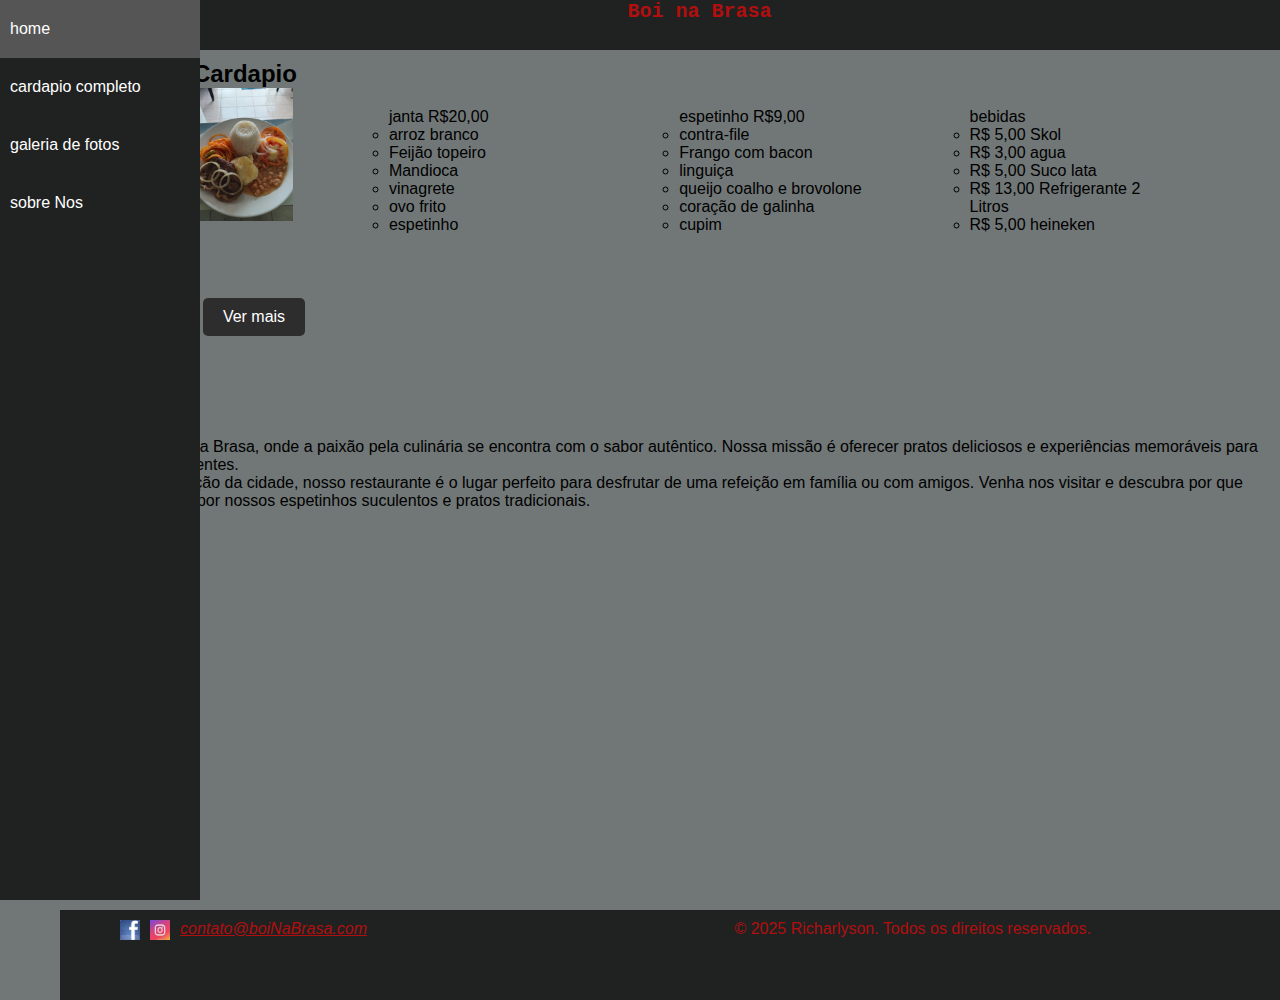
<file: aula12/index.html>
<!DOCTYPE html>
<html lang="en">

<head>
    <meta charset="UTF-8">
    <meta name="viewport" content="width=device-width, initial-scale=1.0">
    <title>Boi na Brasa</title>
    <link rel="stylesheet" href="css/style.css">
</head>

<body>

    <nav class="side-menu">
        <ul>
            <li><a href="index.html">home</a>
            <li><a href="cardapio.html">cardapio completo</a></li>
            <li><a href="galeria.html">galeria de fotos</a></li>
            <li><a href="sobreNos.html">sobre Nos</a></li>
        </ul>
    </nav>
    <main id="conteudo">
        <header id="cabecalho">
            <img src="imagens/logo.png" alt="Logo Boi na Brasa">
            <h2>Boi na Brasa</h2>
        </header>
            
            <article id="cardapio_article">
                <h2 style="text-align: left;">Cardapio</h2>
                <img src="imagens/WhatsApp Image 2025-04-23 at 09.41.09.jpeg" alt="Cardapio"
                    style="width: 100px; height: auto;">
                <section>
                    <p>janta R$20,00</p>
                    <ul>
                        <li>arroz branco</li>
                        <li>Feijão topeiro</li>
                        <li>Mandioca</li>
                        <li>vinagrete</li>
                        <li>ovo frito</li>
                        <li>espetinho</li>
                    </ul>
                </section>
                <section>
                    <p>espetinho R$9,00</p>
                    <ul>
                        <li>contra-file</li>
                        <li>Frango com bacon</li>
                        <li>linguiça</li>
                        <li>queijo coalho e brovolone</li>
                        <li>coração de galinha</li>
                        <li>cupim</li>
                    </ul>
                </section>
                <section>
                    <p>bebidas</p>
                    <ul>
                        <li>R$ 5,00 Skol</li>
                        <li>R$ 3,00 agua</li>
                        <li>R$ 5,00 Suco lata</li>
                        <li>R$ 13,00 Refrigerante 2 Litros</li>
                        <li>R$ 5,00 heineken</li>
                    </ul>
                </section>
                </section>
                <div id="mais">
    <a href="cardapio.html">Ver mais</a></div>
        </article>
        
    </main>
    <aside id="complemento">
        <h2>Sobre Nós</h2>
        <p>Bem-vindo ao Boi na Brasa, onde a paixão pela culinária se encontra com o sabor autêntico. Nossa missão é
            oferecer pratos deliciosos e experiências memoráveis para todos os nossos clientes.</p>
        <p>Localizado no coração da cidade, nosso restaurante é o lugar perfeito para desfrutar de uma refeição em
            família ou com amigos. Venha nos visitar e descubra por que somos conhecidos por nossos espetinhos
            suculentos e pratos tradicionais.</p>
        <div id="localizacao">
            <iframe
                src="https://www.google.com/maps/embed?pb=!1m18!1m12!1m3!1d121558.41446938446!2d-48.765819981384396!3d-17.805769799105992!2m3!1f0!2f0!3f0!3m2!1i1024!2i768!4f13.1!3m3!1m2!1s0x94a73700455ad329%3A0x28750767d927dee0!2sEspetinho%20Boi%20na%20Brasa!5e0!3m2!1spt-BR!2sbr!4v1748981534830!5m2!1spt-BR!2sbr"
                width="600" height="450" style="border:0;" allowfullscreen="" loading="lazy"
                referrerpolicy="no-referrer-when-downgrade">
            </iframe>
        </div>
    </aside>
    <footer>
        <address id="social">
            <a href="#"><img src="imagens/facebook.jpg" alt="Facebook"></a>
            <a href="#"><img src="imagens/instagram.jpg" alt="Instagram"></a>
            <a href="mailto:boiNaBrasa@empresa.com">contato@boiNaBrasa.com</a><br>
        </address>
        <section>
            <p>&copy; 2025 Richarlyson. Todos os direitos reservados.</p>
        </section>
    </footer>
</body>

</html>
</file>
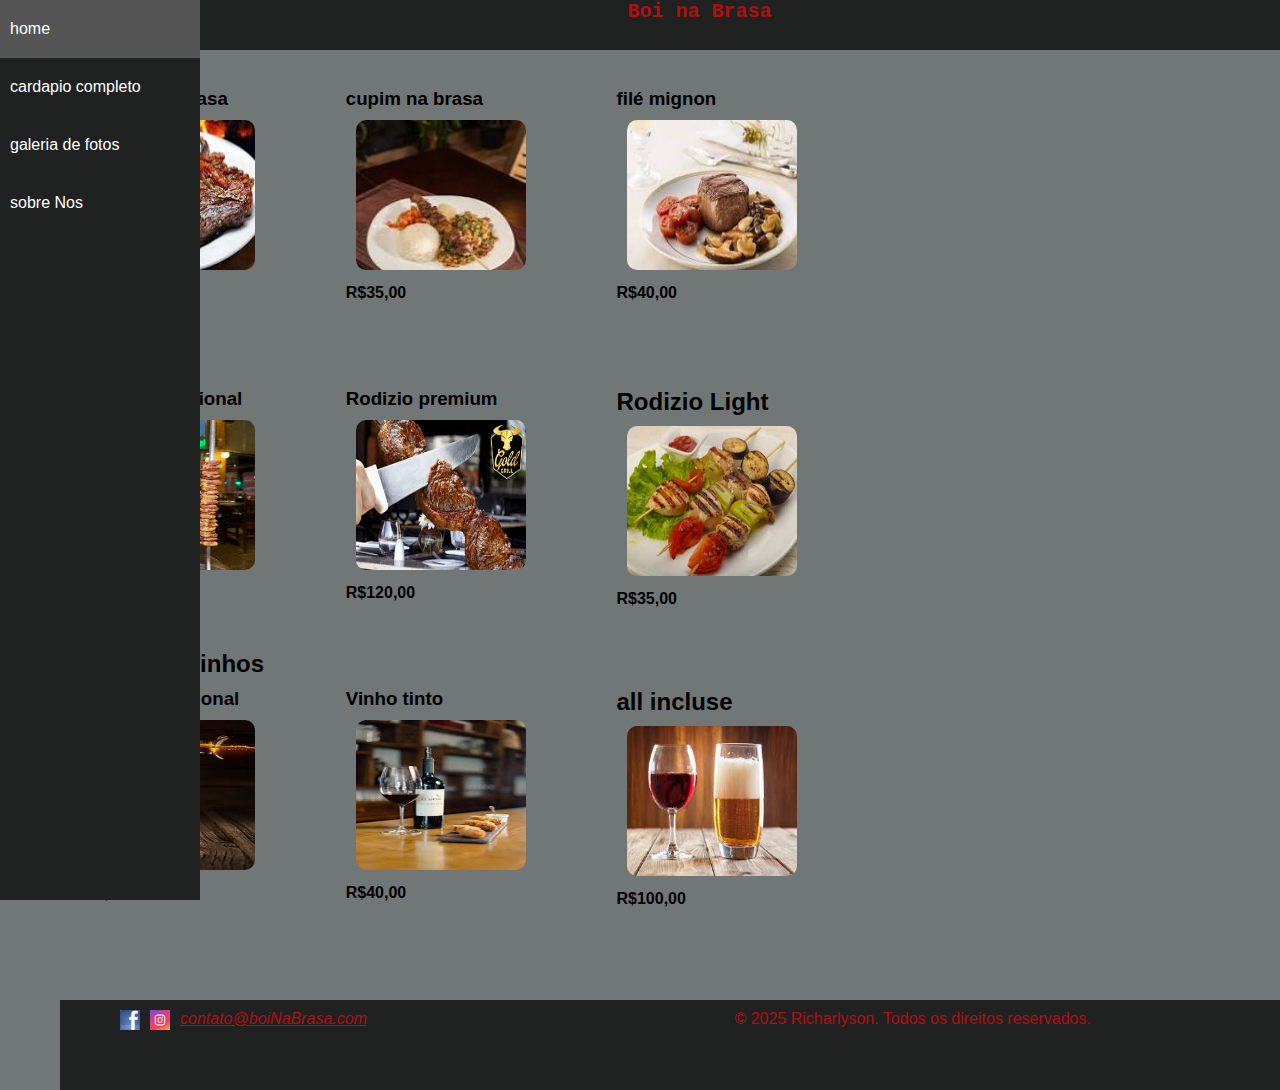
<file: aula12/cardapio.html>
<!DOCTYPE html>
<html lang="pt-BR">

<head>
    <meta charset="UTF-8">
    <title>Menu com Submenus</title>
    <link rel="stylesheet" href="css/style.css">
</head>

<body>
    <nav class="side-menu">
        <ul>
            <li><a href="index.html">home</a>
            <li><a href="cardapio.html">cardapio completo</a></li>
            <li><a href="galeria.html">galeria de fotos</a></li>
            <li><a href="sobreNos.html">sobre Nos</a></li>
        </ul>
    </nav>
    <main id="cardapio">
        <header id="cabecalho">
            <img src="imagens/logo.png" alt="Logo Boi na Brasa">
            <h2>Boi na Brasa</h2>
        </header>

        <article class="comidas">
            <h2>Pratos</h2>
            <div>
                <h3>picanha na brasa</h3>
                <img src="imagens/comida1.jpg">
                <p><strong>R$50,00</strong></p>
            </div>
            <div>
                <h3>cupim na brasa</h3>
                <img src="imagens/comida2.jpg">
                <p><strong>R$35,00</strong></p>
            </div>
            <div>
                <h3>filé mignon</h3>
                <img src="imagens/comida3.jpg">
                <p><strong>R$40,00</strong></p>
            </div>
        </article>
        <article class="comidas">
            <h2>Rodizio</h2>
            <div>
                <h3>Rodizio tradicional</h3>
                <img src="imagens/rodizio3.jpg">
                <p><strong>R$50,00</strong></p>
            </div>
            <div>
                <h3>Rodizio premium</h3>
                <img src="imagens/rodizio2.jpg">
                <p><strong>R$120,00</strong></p>
            </div>
            <div>
                <h2>Rodizio Light</h2>
                <img src="imagens/rodizio1.jpg">
                <p><strong>R$35,00</strong></p>
            </div>
        </article>
        <article class="comidas">
            <h2>Cervejas e vinhos</h2>
            <div>
                <h3>cerveja tradicional</h3>
                <img src="imagens/cerveja.jpg">
                <p><strong>R$5,00</strong></p>
            </div>
            <div>
                <h3>Vinho tinto</h3>
                <img src="imagens/cerveja2.jpg">
                <p><strong>R$40,00</strong></p>
            </div>
            <div>
                <h2>all incluse</h2>
                <img src="imagens/verceja3.jpg">
                <p><strong>R$100,00</strong></p>
            </div>
        </article>
    </main>
    <footer>
        <address id="social">
            <a href="#"><img src="imagens/facebook.jpg" alt="Facebook"></a>
            <a href="#"><img src="imagens/instagram.jpg" alt="Instagram"></a>
            <a href="mailto:boiNaBrasa@empresa.com">contato@boiNaBrasa.com</a><br>
        </address>
        <section>
            <p>&copy; 2025 Richarlyson. Todos os direitos reservados.</p>
        </section>
    </footer>
</body>

</html>
</file>
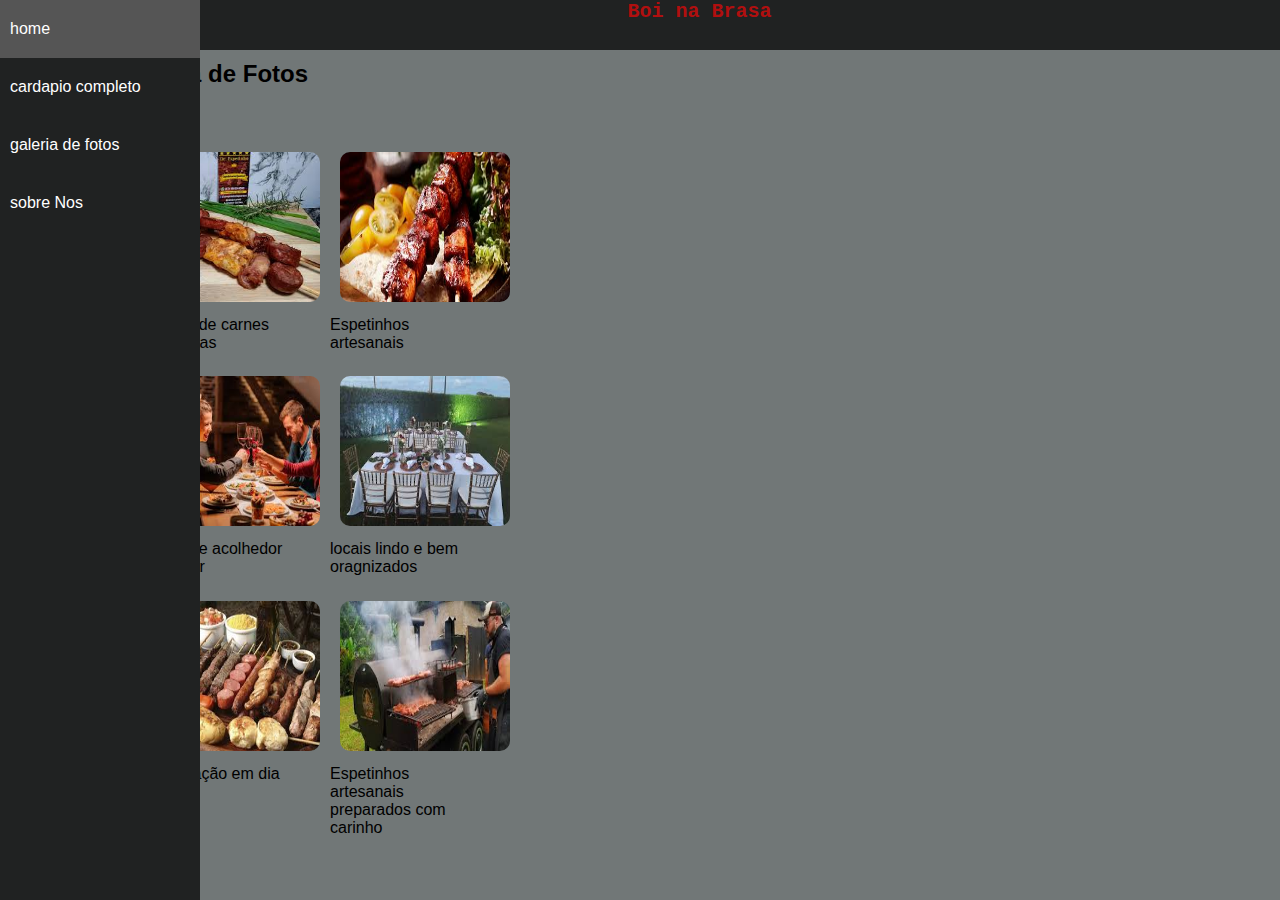
<file: aula12/galeria.html>
<!DOCTYPE html>
<html lang="en">

<head>
    <meta charset="UTF-8">
    <meta name="viewport" content="width=device-width, initial-scale=1.0">
    <title>Galeria de fotos</title>
    <link rel="stylesheet" href="css/style.css">
</head>

<body>
    <nav class="side-menu">
        <ul>
            <li><a href="index.html">home</a>
            <li><a href="cardapio.html">cardapio completo</a></li>
            <li><a href="galeria.html">galeria de fotos</a></li>
            <li><a href="sobreNos.html">sobre Nos</a></li>
        </ul>
    </nav>
    <main id="cont">
        <header id="cabecalho">
            <img src="imagens/logo.png" alt="Logo Boi na Brasa">
            <h2>Boi na Brasa</h2>
        </header>
        <article id="galeria">
            <h2>Galeria de Fotos</h2>
            <div class="comidas">
                <img src="imagens/galeria1.jpg" alt="Foto 1">
                <p>Rodízio de carnes suculentas</p>
            </div>
            <div class="comidas">
                <img src="imagens/galeria2.jpg" alt="Foto 2">
                <p>Espetinhos artesanais</p>
            </div>
            <div class="comidas">
                <img src="imagens/galeria3.jpg" alt="Foto 3">
                <p>Ambiente acolhedor e familiar</p>
            </div>
            <div class="comidas">
                <img src="imagens/galeria4.jpg" alt="Foto 4">
                <p>locais lindo e bem oragnizados</p>
            </div>
            <div class="comidas">
                <img src="imagens/espetaria5.jpg" alt="Foto 5">
                <p>organização em dia</p>
            </div>
            <div class="comidas">
                <img src="imagens/galeria6.jpg" alt="Foto 6">
                <p>Espetinhos artesanais preparados com carinho</p>
            </div>
</body>

</html>
</file>
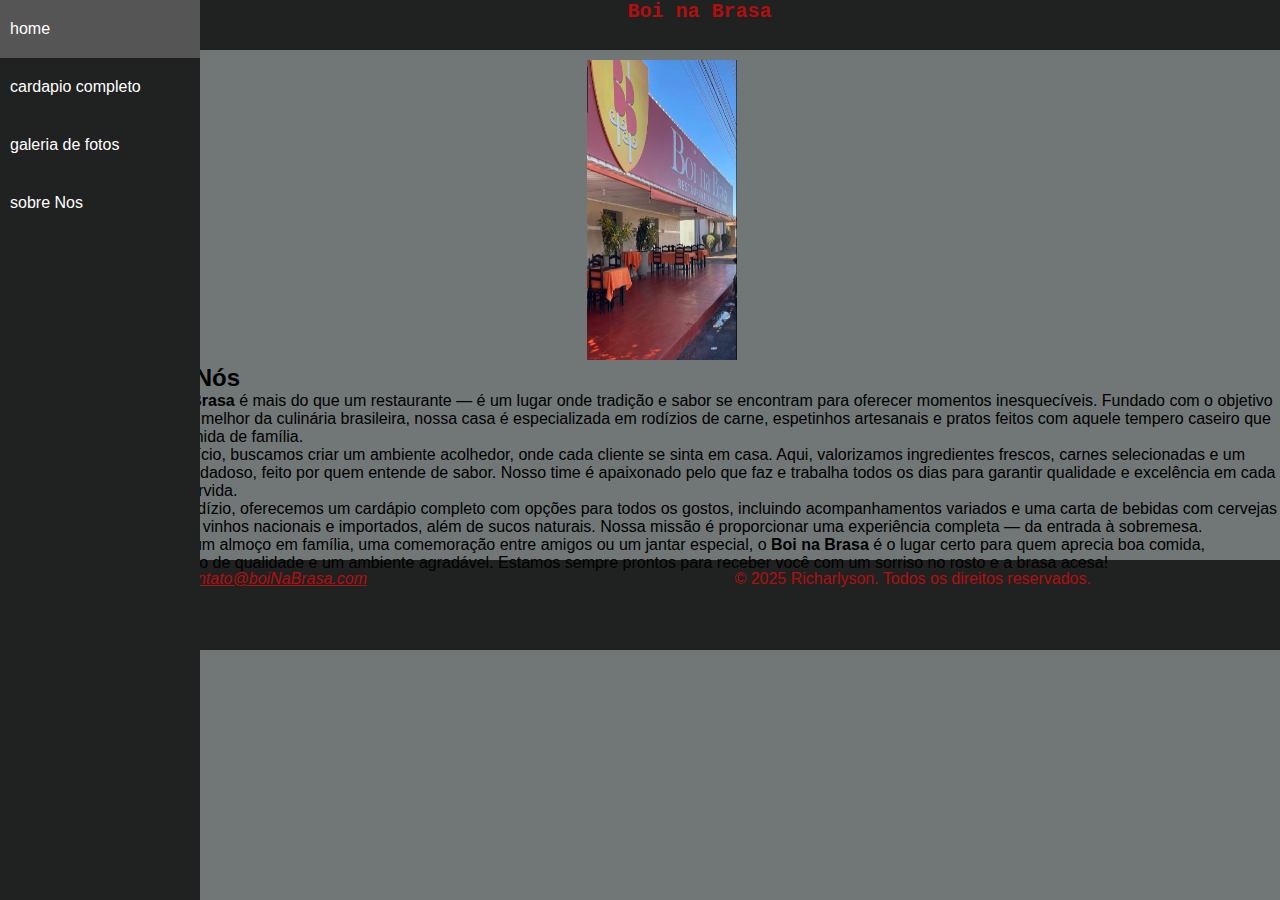
<file: aula12/sobreNos.html>
<!DOCTYPE html>
<html lang="en">

<head>
    <meta charset="UTF-8">
    <meta name="viewport" content="width=device-width, initial-scale=1.0">
    <title>sobre Nós</title>
    <link rel="stylesheet" href="css/style.css">
</head>

<body>
    <nav class="side-menu">
        <ul>
            <li><a href="index.html">home</a>
            <li><a href="cardapio.html">cardapio completo</a></li>
            <li><a href="galeria.html">galeria de fotos</a></li>
            <li><a href="sobreNos.html">sobre Nos</a></li>
        </ul>
    </nav>
    <main id="cont">
        <header id="cabecalho">
            <img src="imagens/logo.png" alt="Logo Boi na Brasa">
            <h2>Boi na Brasa</h2>
        </header>
        <article id="sobreNos">
            <img src="imagens/Captura de tela 2025-06-04 155122.png">
            <h2>Sobre Nós</h2>
            <p>
                O <strong>Boi na Brasa</strong> é mais do que um restaurante — é um lugar onde tradição e sabor se
                encontram para oferecer momentos inesquecíveis. Fundado com o objetivo de trazer o melhor da culinária
                brasileira, nossa casa é especializada em rodízios de carne, espetinhos artesanais e pratos feitos com
                aquele tempero caseiro que lembra comida de família.
            </p>
            <p>
                Desde o início, buscamos criar um ambiente acolhedor, onde cada cliente se sinta em casa. Aqui,
                valorizamos ingredientes frescos, carnes selecionadas e um preparo cuidadoso, feito por quem entende de
                sabor. Nosso time é apaixonado pelo que faz e trabalha todos os dias para garantir qualidade e
                excelência em cada refeição servida.
            </p>
            <p>
                Além do rodízio, oferecemos um cardápio completo com opções para todos os gostos, incluindo
                acompanhamentos variados e uma carta de bebidas com cervejas artesanais, vinhos nacionais e importados,
                além de sucos naturais. Nossa missão é proporcionar uma experiência completa — da entrada à sobremesa.
            </p>
            <p>
                Seja para um almoço em família, uma comemoração entre amigos ou um jantar especial, o <strong>Boi na
                    Brasa</strong> é o lugar certo para quem aprecia boa comida, atendimento de qualidade e um ambiente
                agradável. Estamos sempre prontos para receber você com um sorriso no rosto e a brasa acesa!
            </p>
        </article>
    </main>
    <footer>
        <address id="social">
            <a href="#"><img src="imagens/facebook.jpg" alt="Facebook"></a>
            <a href="#"><img src="imagens/instagram.jpg" alt="Instagram"></a>
            <a href="mailto:boiNaBrasa@empresa.com">contato@boiNaBrasa.com</a><br>
        </address>
        <section>
            <p>&copy; 2025 Richarlyson. Todos os direitos reservados.</p>
        </section>
    </footer>
</body>

</html>
</file>
<file: aula12/css/style.css>
* {
  margin: 0;
  padding: 0; /* concertar o problema de margin */
}
body{
    overflow-x: hidden;
    height: 100%;
    margin: 0;
    background-color: rgba(57, 66, 66, 0.719);
    font-family: arial;
}
#conteudo {
    margin: 0;
    margin-left: 60px; 
    width: 96%;
    height: 400px;
}
#conteudo a {
    display: inline-block;
    margin-top: 20px;
    margin-left: 10px;
    text-decoration: none;
    color: rgb(255, 255, 255);
    padding: 10px 20px;
    background-color: #2e2d2d;
    border-radius: 5px;
}
#conteudo a:hover {
    background-color: #131212;
}
/* cabeçalho */
#cabecalho {
    top: 0%;
    left: 0;
    width: 100%;
    height: 50px;
    background-color: rgb(32, 34, 34);
}
#cabecalho h2{
    text-align: center;
    font-size: 20px;
    color: rgb(177, 15, 15);
    font-family: 'Courier New';
}
#cabecalho img {
    width: 50px;
    height: 50px;
    float: left;
}
/* Estilo do menu de navegação */
.side-menu {
    position: fixed;
    top:0;
    left: 0;
    height: 100%;
    width: 60px; /* largura inicial pequena */
    background-color: rgb(32, 34, 34);
    overflow-x: hidden;
    transition: width 0.3s ease;
     /* corrige a sobreposição do elemento */
}

/* Expandir ao passar o mouse */
.side-menu:hover {
    width: 200px;
}

/* Lista do menu */
.side-menu ul {
    list-style: none;
    padding: 0;
    margin: 0;
}

/* Itens */
.side-menu ul li a {
    display: block;
    color: white;
    text-decoration: none;
    padding: 20px 10px;
    white-space: nowrap;
    transition: background 0.2s;
}

.side-menu ul li a:hover {
    background-color: #555;
}


#localizacao {
    position: relative;
    float: center;
    margin-left: auto;
    margin-right: auto;
    width: 350px;
    height: 350px;
    display: block;
    padding-bottom: 20px;
    text-align: center;
}

#localizacao iframe {
    width: 350px;
    height: 350px;
}

#cardapio_article {
    height: 170px;
    width: 100%;
    display: block;
    left: 100px;
    padding: 10px;
    margin-left: 10%;
}

#cardapio_article section {
    padding: 20px;
    padding-left: 7%;
    width: 15%;
    height: 150px;
    float: left;
}
#cardapio_article section ul{
    list-style: circle;
}

#cardapio_article img {
    width: 100px;
    height: 100px;
    float: left;
    margin-right: 10px;
}
#mais {
    height: 40px;
    width: 200px;
    left: 0;
}
footer {
    bottom: -5%;
    padding-top: 10px;
    background-color: rgb(32, 34, 34);
    margin-left: 60px;
    display: block;
    height: 80px;
    width: 100%;
    padding-left: 60px;
    color: rgb(177, 15, 15);;
}

footer section {
    float: left;
    top: 0;
    height: 60px;
    width: 48%;
    
}
footer address {
    float: left;
    top: 0;
    height: 100%;
    width: 48%;
}
footer address a {
    color: rgb(177, 15, 15);
}
footer img{
    float: left;
    top: 0;
    height: 20px;
    width: 20px;
    padding-right: 10px;
}
#complemento{
    height: 500px;
    width: 95%;
    display: block;
    left: 100px;
    padding-top: 10px;
    margin-left: 60px;
}
/* cardapio.html */
#cardapio {
    padding: 0;
    margin: 0;
    margin-left: 60px; 
    width: 96%;
    height: 1000px;
}
#cardapio a {
    display: inline-block;
    margin-top: 20px;
    margin-left: 10px;
    text-decoration: none;
    color: rgb(255, 255, 255);
    padding: 10px 20px;
    background-color: #2e2d2d;
    border-radius: 5px;
}
#cardapio header img {
    width: 50px;
    height: 50px;
    float: left;
}
#cardapio a:hover {
    background-color: #131212;
}
.comidas {
    width: 100%;
    height: 300px;
    display: block;
    padding-top: 0px;
    float: left;
}
.comidas img {
    width: 170px;
    height: 150px;
    margin: 10px;
    border-radius: 10px;
}
.comidas div {
    width: 20%;
    height: 100%;
    float: left;
    padding: 10px;
    padding-left: 15px;
}
.comidas div p {
    float: left;
    width: 100%;
}
/* sobrenos.html */
#cont {
    padding: 0;
    margin: 0;
    margin-left: 60px; 
    width: 96%;
    height: 100%;
}
#sobreNos {
    width: 95%;
    height: 500px;
    display: block;
    left: 100px;
    padding-top: 10px;
    margin-left: 60px;
}
#sobreNos img {
    padding-left: 40%;
    width: 150px;
    height: 300px;
}
#galeria {
    width: 45%;
    height:100%;
    display: block;
    left: 100px;
    padding-top: 10px;
    margin-left: 60px;
}
#galeria div {
    display: block;
    padding: 10px;
    padding-top: 8%;
    width: 150px;
    height: 150px;
    margin: 10px;
    border-radius: 10px;
}
</file>
